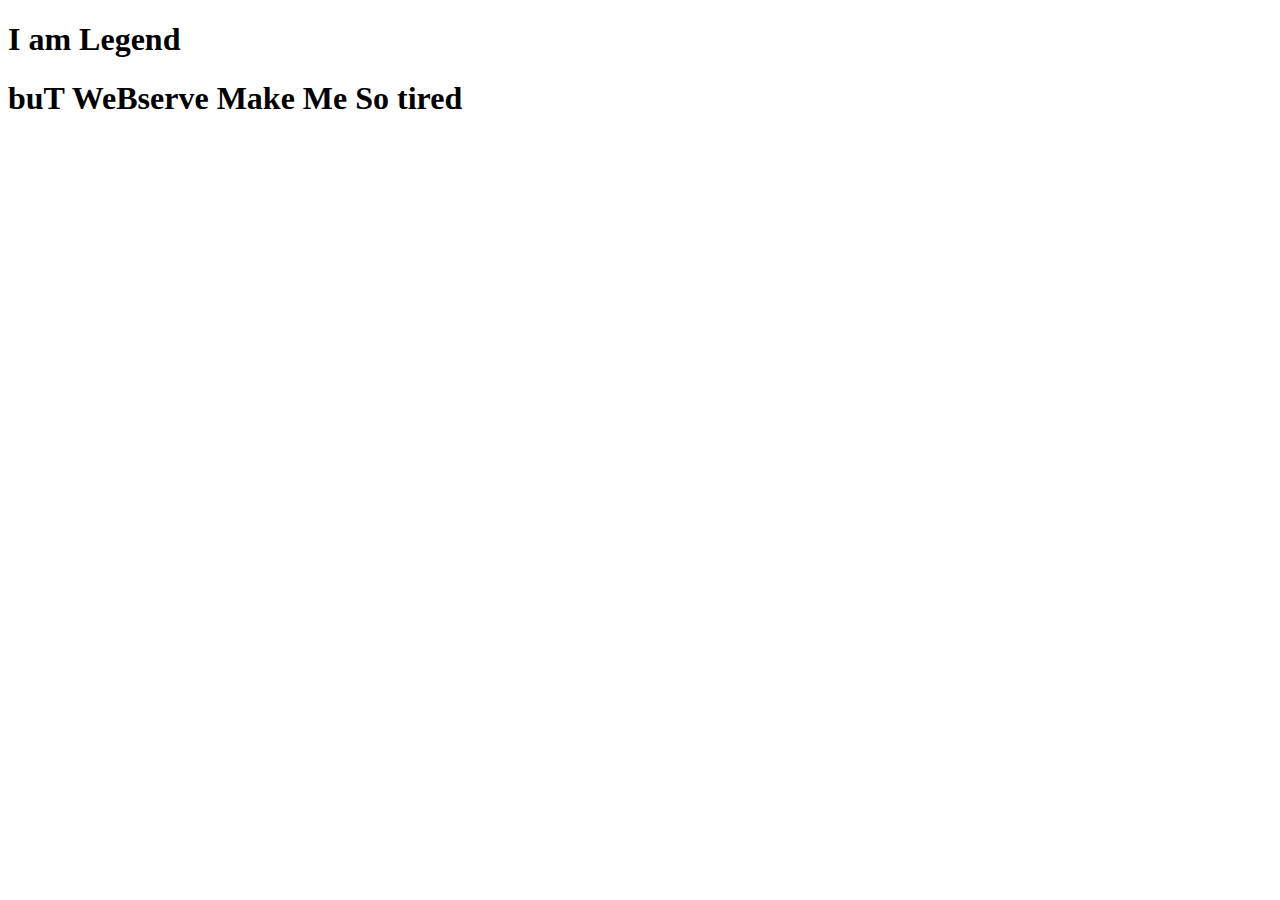
<file: website/dir2/index.html>
<!DOCTYPE html>
<html lang="en">
<head>
    <meta charset="UTF-8">
    <meta name="viewport" content="width=device-width, initial-scale=1.0">
    <title>Document</title>
</head>
<body>
    <h1>I am Legend</h1>
    <h1>buT WeBserve Make Me So tired </h1>
    <br>
</body>
</html>
</file>
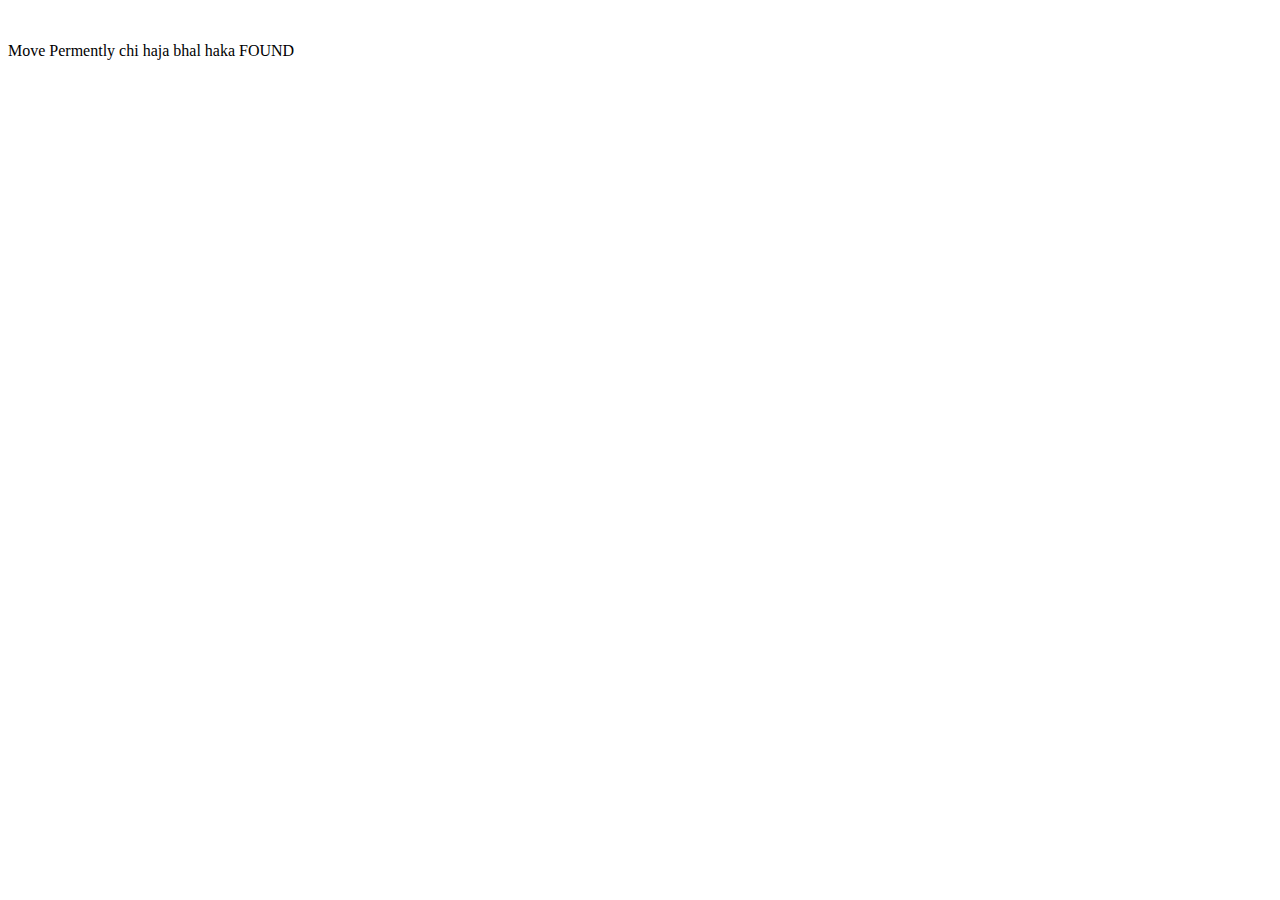
<file: my_errors/301.html>
<!DOCTYPE html>
<html lang="en">
<head>
    <meta charset="UTF-8">
    <meta name="viewport" content="width=device-width, initial-scale=1.0">
    <title>404</title>
</head>
<body>
    <br>    
    <p>Move Permently chi haja bhal haka FOUND</p>
    <br>
</body>
</html>
</file>
